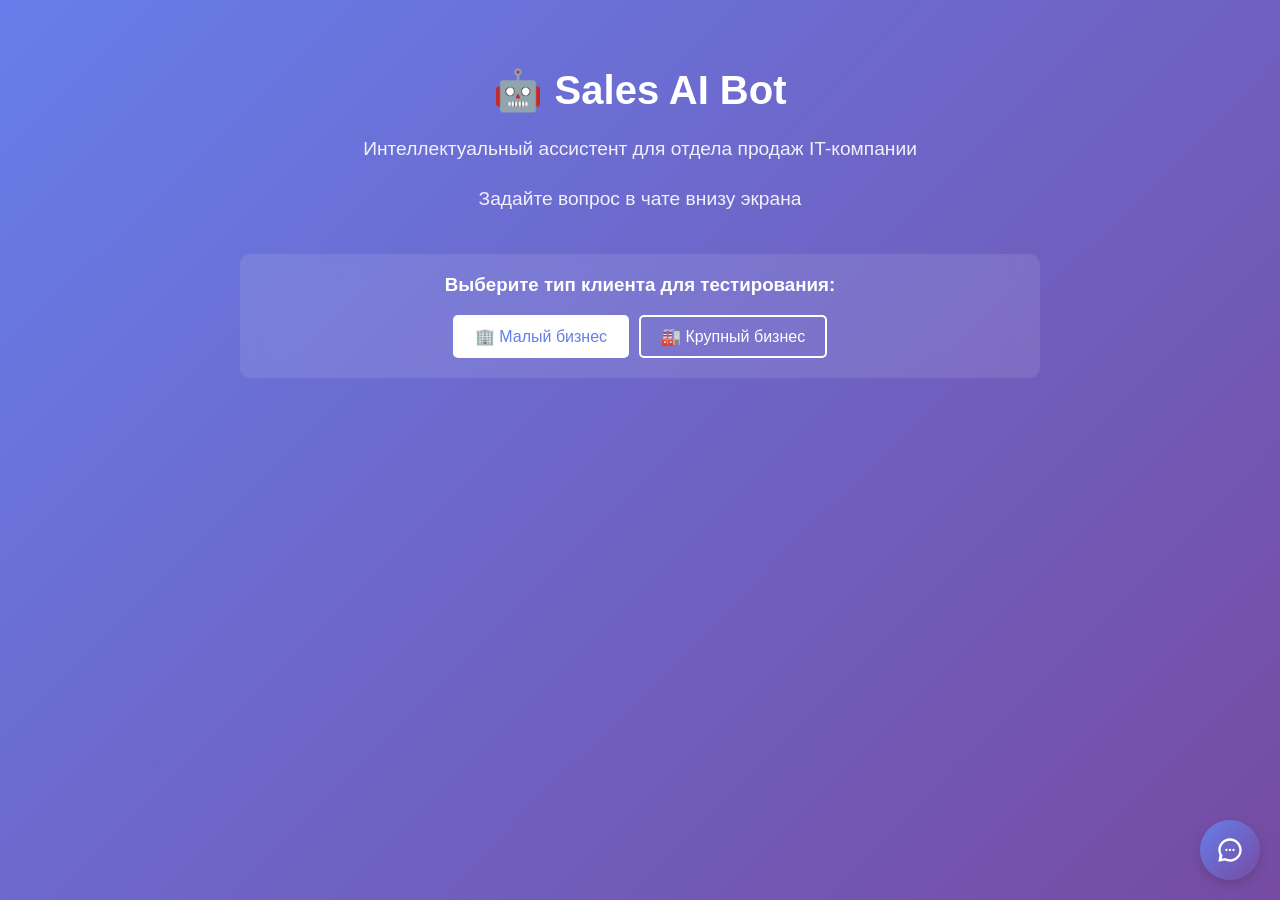
<file: sales_ai_bot/widget/index.html>
<!DOCTYPE html>
<html lang="ru">
<head>
    <meta charset="UTF-8">
    <meta name="viewport" content="width=device-width, initial-scale=1.0">
    <title>Sales AI Bot - Демо</title>
    <style>
        body {
            font-family: -apple-system, BlinkMacSystemFont, 'Segoe UI', Roboto, Oxygen, Ubuntu, Cantarell, sans-serif;
            margin: 0;
            padding: 0;
            background: linear-gradient(135deg, #667eea 0%, #764ba2 100%);
            min-height: 100vh;
        }
        
        .demo-content {
            max-width: 800px;
            margin: 0 auto;
            padding: 40px 20px;
            color: white;
            text-align: center;
        }
        
        h1 {
            font-size: 2.5em;
            margin-bottom: 20px;
        }
        
        p {
            font-size: 1.2em;
            line-height: 1.6;
            opacity: 0.9;
        }
        
        .client-type-selector {
            margin-top: 40px;
            background: rgba(255, 255, 255, 0.1);
            padding: 20px;
            border-radius: 10px;
            backdrop-filter: blur(10px);
        }
        
        .client-type-selector h3 {
            margin-top: 0;
        }
        
        .selector-buttons {
            display: flex;
            gap: 10px;
            justify-content: center;
            margin-top: 15px;
        }
        
        .selector-btn {
            padding: 10px 20px;
            border: 2px solid white;
            background: transparent;
            color: white;
            border-radius: 5px;
            cursor: pointer;
            font-size: 1em;
            transition: all 0.3s;
        }
        
        .selector-btn:hover {
            background: white;
            color: #667eea;
        }
        
        .selector-btn.active {
            background: white;
            color: #667eea;
        }
    </style>
</head>
<body>
    <div class="demo-content">
        <h1>🤖 Sales AI Bot</h1>
        <p>Интеллектуальный ассистент для отдела продаж IT-компании</p>
        <p>Задайте вопрос в чате внизу экрана</p>
        
        <div class="client-type-selector">
            <h3>Выберите тип клиента для тестирования:</h3>
            <div class="selector-buttons">
                <button class="selector-btn active" data-type="msb">
                    🏢 Малый бизнес
                </button>
                <button class="selector-btn" data-type="enterprise">
                    🏭 Крупный бизнес
                </button>
            </div>
        </div>
    </div>
    
    <!-- Sales AI Widget -->
    <div id="sales-ai-widget"></div>
    
    <script>
        window.SalesAIConfig = {
            // ВАЖНО: Для локального тестирования используем localhost
            apiUrl: 'http://localhost:8000',
            
            defaultClientType: 'msb',  // или 'enterprise' для теста
            
            theme: {
                primaryColor: '#667eea',
                secondaryColor: '#764ba2'
            },
            
            texts: {
                welcomeMessage: 'Здравствуйте! Я AI-ассистент. Чем могу помочь?',
                placeholder: 'Напишите ваш вопрос...',
                error: 'Извините, произошла ошибка. Попробуйте позже.'
            },
            
            behavior: {
                autoOpen: false,
                soundEnabled: true
            }
        };
    </script>

    <!-- Подключаем файлы виджета -->
    <script src="chat-widget.js"></script>
    <link rel="stylesheet" href="chat-widget.css">
    
    <script>
        // Переключение типа клиента
        const buttons = document.querySelectorAll('.selector-btn');
        buttons.forEach(btn => {
            btn.addEventListener('click', () => {
                buttons.forEach(b => b.classList.remove('active'));
                btn.classList.add('active');
                
                const clientType = btn.dataset.type;
                window.SalesAIWidget.setClientType(clientType);
                
                console.log('Client type changed to:', clientType);
            });
        });
    </script>
</body>
</html>
</file>
<file: sales_ai_bot/widget/chat-widget.css>
/* Sales AI Widget Styles */

#sales-ai-widget {
    font-family: -apple-system, BlinkMacSystemFont, 'Segoe UI', Roboto, Oxygen, Ubuntu, Cantarell, sans-serif;
}

/* Кнопка открытия чата */
.sales-ai-toggle-btn {
    position: fixed;
    bottom: 20px;
    right: 20px;
    width: 60px;
    height: 60px;
    border-radius: 50%;
    background: linear-gradient(135deg, #667eea 0%, #764ba2 100%);
    border: none;
    cursor: pointer;
    box-shadow: 0 4px 12px rgba(0, 0, 0, 0.15);
    display: flex;
    align-items: center;
    justify-content: center;
    transition: all 0.3s ease;
    z-index: 9999;
}

.sales-ai-toggle-btn:hover {
    transform: scale(1.1);
    box-shadow: 0 6px 16px rgba(0, 0, 0, 0.2);
}

.sales-ai-toggle-btn svg {
    width: 28px;
    height: 28px;
    fill: white;
}

/* Контейнер чата */
.sales-ai-chat-container {
    position: fixed;
    bottom: 100px;
    right: 20px;
    width: 380px;
    height: 600px;
    background: white;
    border-radius: 16px;
    box-shadow: 0 8px 24px rgba(0, 0, 0, 0.15);
    display: none;
    flex-direction: column;
    overflow: hidden;
    z-index: 9998;
    animation: slideUp 0.3s ease;
}

.sales-ai-chat-container.open {
    display: flex;
}

@keyframes slideUp {
    from {
        opacity: 0;
        transform: translateY(20px);
    }
    to {
        opacity: 1;
        transform: translateY(0);
    }
}

/* Заголовок чата */
.sales-ai-header {
    background: linear-gradient(135deg, #667eea 0%, #764ba2 100%);
    color: white;
    padding: 20px;
    display: flex;
    align-items: center;
    gap: 12px;
}

.sales-ai-avatar {
    width: 40px;
    height: 40px;
    border-radius: 50%;
    background: rgba(255, 255, 255, 0.2);
    display: flex;
    align-items: center;
    justify-content: center;
    font-size: 20px;
}

.sales-ai-header-info h3 {
    margin: 0;
    font-size: 16px;
    font-weight: 600;
}

.sales-ai-header-info p {
    margin: 4px 0 0 0;
    font-size: 12px;
    opacity: 0.9;
}

.sales-ai-close-btn {
    margin-left: auto;
    background: none;
    border: none;
    color: white;
    cursor: pointer;
    padding: 5px;
    opacity: 0.8;
    transition: opacity 0.2s;
}

.sales-ai-close-btn:hover {
    opacity: 1;
}

/* Область сообщений */
.sales-ai-messages {
    flex: 1;
    overflow-y: auto;
    padding: 20px;
    background: #f8f9fa;
}

.sales-ai-message {
    margin-bottom: 16px;
    display: flex;
    animation: fadeIn 0.3s ease;
}

@keyframes fadeIn {
    from {
        opacity: 0;
        transform: translateY(10px);
    }
    to {
        opacity: 1;
        transform: translateY(0);
    }
}

.sales-ai-message.user {
    justify-content: flex-end;
}

.sales-ai-message-bubble {
    max-width: 75%;
    padding: 12px 16px;
    border-radius: 16px;
    font-size: 14px;
    line-height: 1.5;
    word-wrap: break-word;
}

.sales-ai-message.bot .sales-ai-message-bubble {
    background: white;
    color: #333;
    border-bottom-left-radius: 4px;
    box-shadow: 0 1px 2px rgba(0, 0, 0, 0.05);
}

.sales-ai-message.user .sales-ai-message-bubble {
    background: linear-gradient(135deg, #667eea 0%, #764ba2 100%);
    color: white;
    border-bottom-right-radius: 4px;
}

/* Индикатор загрузки */
.sales-ai-typing {
    display: flex;
    gap: 4px;
    padding: 12px 16px;
}

.sales-ai-typing-dot {
    width: 8px;
    height: 8px;
    border-radius: 50%;
    background: #999;
    animation: typing 1.4s infinite;
}

.sales-ai-typing-dot:nth-child(2) {
    animation-delay: 0.2s;
}

.sales-ai-typing-dot:nth-child(3) {
    animation-delay: 0.4s;
}

@keyframes typing {
    0%, 60%, 100% {
        transform: translateY(0);
        opacity: 0.7;
    }
    30% {
        transform: translateY(-10px);
        opacity: 1;
    }
}

/* Поле ввода */
.sales-ai-input-container {
    padding: 16px;
    background: white;
    border-top: 1px solid #e0e0e0;
    display: flex;
    gap: 10px;
}

.sales-ai-input {
    flex: 1;
    padding: 12px 16px;
    border: 1px solid #e0e0e0;
    border-radius: 24px;
    font-size: 14px;
    outline: none;
    transition: border-color 0.2s;
}

.sales-ai-input:focus {
    border-color: #667eea;
}

.sales-ai-send-btn {
    width: 44px;
    height: 44px;
    border-radius: 50%;
    background: linear-gradient(135deg, #667eea 0%, #764ba2 100%);
    border: none;
    cursor: pointer;
    display: flex;
    align-items: center;
    justify-content: center;
    transition: transform 0.2s;
}

.sales-ai-send-btn:hover {
    transform: scale(1.05);
}

.sales-ai-send-btn:disabled {
    opacity: 0.5;
    cursor: not-allowed;
}

.sales-ai-send-btn svg {
    width: 20px;
    height: 20px;
    fill: white;
}

/* Адаптивность */
@media (max-width: 480px) {
    .sales-ai-chat-container {
        width: calc(100% - 40px);
        height: calc(100% - 120px);
        bottom: 100px;
        right: 20px;
        left: 20px;
    }
}
</file>
